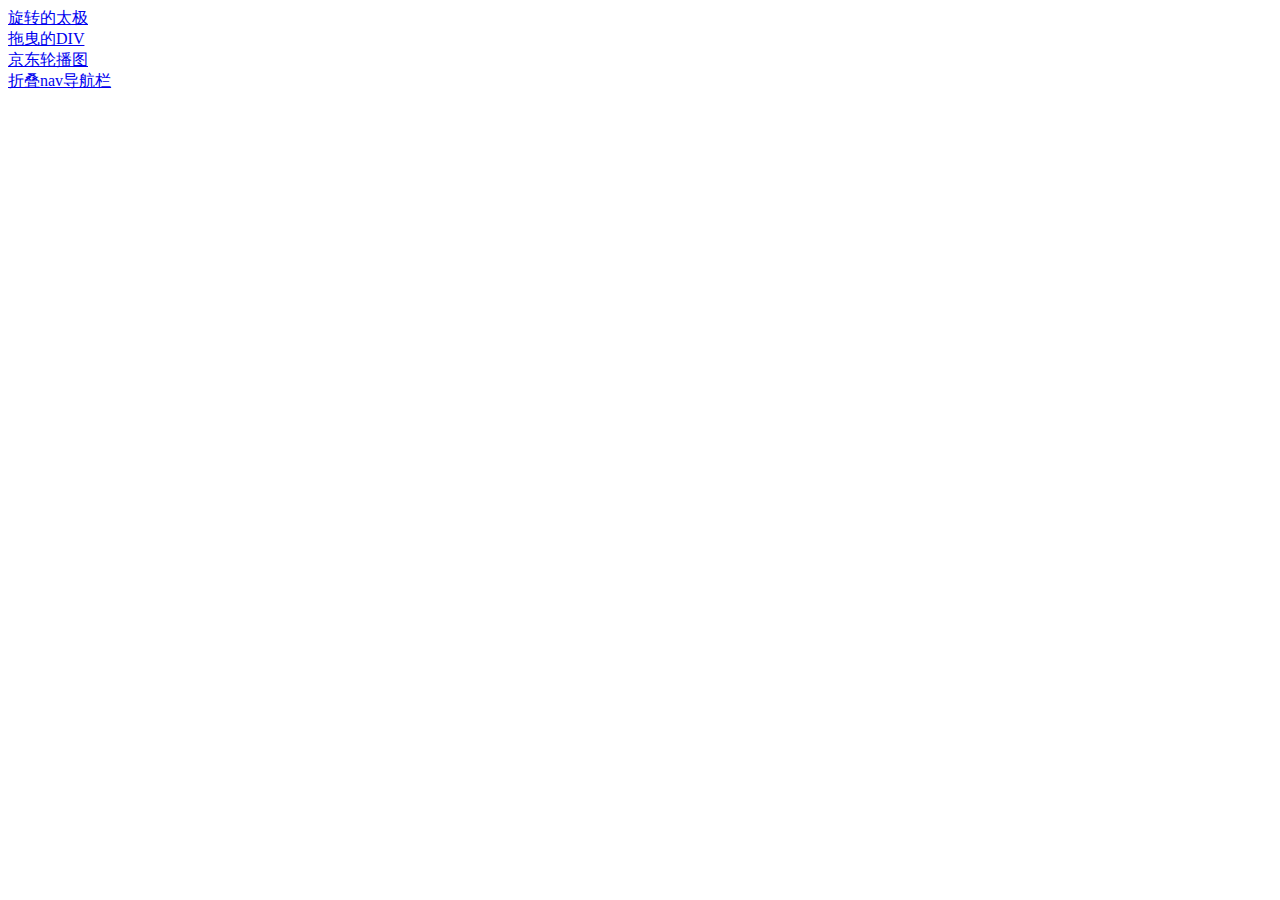
<file: index.html>
<!DOCTYPE html>
<html lang="en">
<head>
    <meta charset="UTF-8">
    <meta http-equiv="X-UA-Compatible" content="IE=edge">
    <meta name="viewport" content="width=device-width, initial-scale=1.0">
    <title>Document</title>
</head>
<body>
    <div>
        <a href="taiji.html">旋转的太极</a>
    </div>
    <div>
        <a href="move-div.html">拖曳的DIV</a>
    </div>
    <div>
        <a href="jd-banner.html">京东轮播图</a>
    </div>
    <div>
        <a href="折叠nav.html">折叠nav导航栏</a>
    </div>
</body>
</html>
</file>
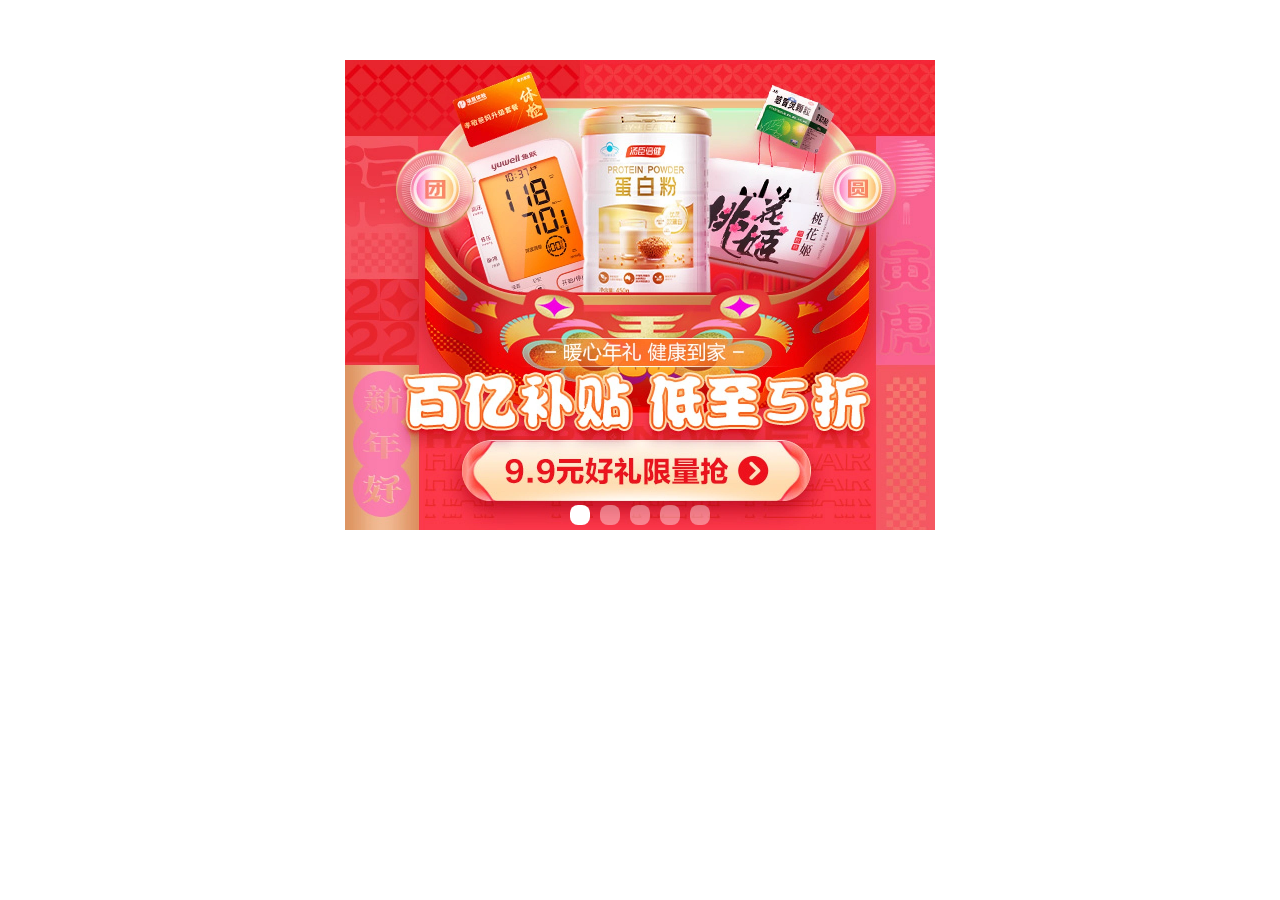
<file: jd-banner.html>
<!DOCTYPE html>
<html lang="en">

<head>
    <meta charset="UTF-8">
    <meta http-equiv="X-UA-Compatible" content="IE=edge">
    <meta name="viewport" content="width=device-width, initial-scale=1.0">
    <title>京东轮播图测试</title>
    <link rel="stylesheet" href="./css/reset.css">
    <link rel="stylesheet" href="./css/style.css">
    <style>
        .banner-wrap {
            width: 600px;
            height: 470px;
            margin: 50px auto;
            /* background-color: #cfa; */
            padding: 10px 0;
            position: relative;
            overflow: hidden;
        }

        .img-ul {
            list-style: none;
            position: absolute;
        }

        .img-ul li {
            float: left;
            margin: 0 5px;
        }

        .img-ul li img {
            width: 590px;
        }

        .nav-a {
            position: absolute;
            bottom: 15px;
        }

        .nav-a a {
            display: block;
            width: 20px;
            height: 20px;
            border-radius: 8px;
            background-color: rgba(255, 255, 255, .4);
            margin: 0 5px;
            float: left;
        }

        .nav-a .selected {
            background-color: rgba(255, 255, 255, 1);
        }

        /* 图片切换淡入淡出效果 */

        .img-animation {
            animation: anim 1s;
        }

        /* 淡入淡出动画 */

        @keyframes anim {
            0% {
                opacity: .5;
            }

            100% {
                opacity: 1;
            }
        }
    </style>
</head>

<body>
    <!-- <header class="header">
        <div class="top-bar">

        </div>
    </header> -->


    <main>
        <div class="banner-wrap">
            <ul class="img-ul">
                <li><img src="./img/1.webp" alt=""></li>
                <li><img src="./img/2.webp" alt=""></li>
                <li><img src="./img/3.webp" alt=""></li>
                <li><img src="./img/4.webp" alt=""></li>
                <li><img src="./img/5.webp" alt=""></li>
            </ul>

            <div class="nav-a">
                <a href="javascript:;" class="selected"></a>
                <a href="javascript:;"></a>
                <a href="javascript:;"></a>
                <a href="javascript:;"></a>
                <a href="javascript:;"></a>
            </div>
        </div>
    </main>


    <script>
        var bannerWrap = document.querySelector('.banner-wrap')
        var imgUl = document.querySelector(".img-ul");
        var imgLiList = document.querySelectorAll('.img-ul li');
        var navA = document.querySelector(".nav-a");
        var allA = document.querySelectorAll(".nav-a a");

        // ul的宽度根据图片数量定义
        imgUl.style.width = 600 * imgLiList.length + 'px';
        // 设定原点的居中位置，
        navA.style.left = (bannerWrap.offsetWidth - navA.offsetWidth) / 2 + 'px';

        var currentIndex = 0;

        // 自动轮播
        var timer = setInterval(function () {

            currentIndex++;
            // 如果超出范围，设置左偏移为0，从第一张开始
            // if (imgUl.offsetLeft < -imgUl.offsetWidth + 1200) {
            if (currentIndex >= allA.length) {
                currentIndex = 0;
                imgUl.style.left = 0;
            } else {
                // 每次向左偏移600px
                imgUl.style.left = currentIndex * -600 + 'px';
            }
            autoChangePoinColor();

        }, 3000)

        // 为每个圆点添加事件
        for (let i = 0; i < allA.length; i++) {
            allA[i].index = i;

            allA[i].onmousemove = function () {

                // 向左移动ul，切换图片
                imgUl.style.left = this.index * -600 + 'px';
                currentIndex = this.index;
                // 添加img-animation淡入淡出效果
                imgUl.className = 'img-ul img-animation';

                autoChangePoinColor();
            }

            allA[i].onmouseout = function () {
                // 取消img-animation淡入淡出效果
                imgUl.className = 'img-ul';
            }

            function autoChangePoinColor() {
                for (let i = 0; i < allA.length; i++) {
                    allA[i].className = '';
                }
                allA[currentIndex].className = 'selected';
            }
        }
    </script>
</body>

</html>
</file>
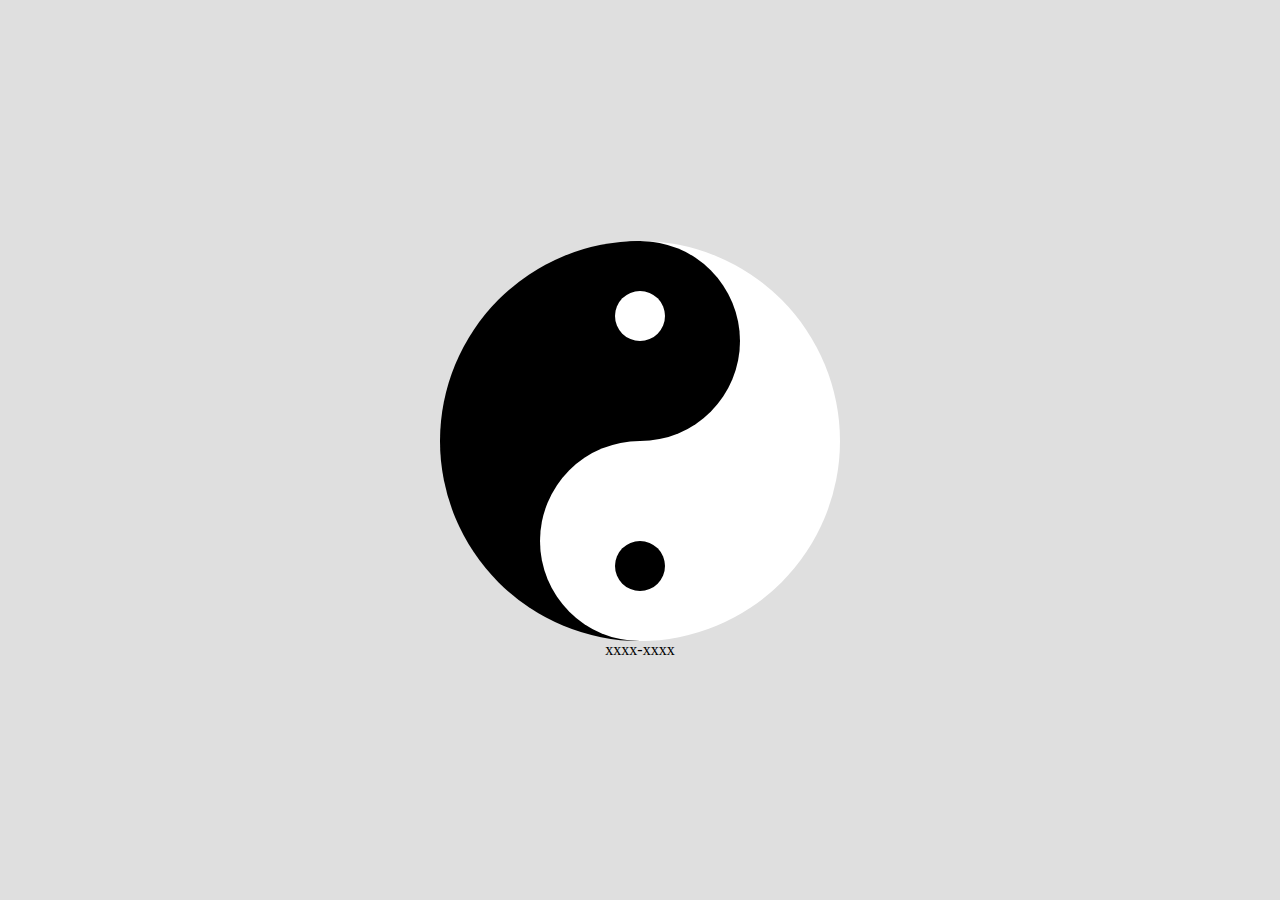
<file: taiji.html>
<!DOCTYPE html>
<html lang="zh">

<head>
    <meta charset="UTF-8">
    <meta http-equiv="X-UA-Compatible" content="IE=edge">
    <meta name="viewport" content="width=device-width, initial-scale=1.0">
    <title>太极</title>

    <style>
        body {
            background-color: rgb(223, 223, 223);
        }
        
        * {
            margin: 0;
            padding: 0;
            box-sizing: border-box;
        }
        
        @keyframes move {
            from {
                transform: rotate(0deg);
            }
            to {
                transform: rotate(360deg);
            }
        }
        
        #太极 {
            width: 400px;
            height: 400px;
            border-radius: 50%;
            position: relative;
            overflow: hidden;
            animation: move 20s infinite linear;
        }
        
        @media(max-width:500px) {
            #太极 {
                width: 200px;
                height: 200px;
            }
        }
        
        #太极 div:first-child {
            width: 50%;
            height: 100%;
            position: absolute;
            left: 0;
            background-color: black;
        }
        
        #太极 div:nth-child(2) {
            width: 50%;
            height: 100%;
            position: absolute;
            right: 0;
            background-color: white;
        }
        
        #太极 div:nth-child(3) {
            position: absolute;
            width: 200px;
            height: 200px;
            border-radius: 50%;
            left: 50%;
            margin-left: -100px;
            background-color: black;
        }
        
        #太极 div:nth-child(4) {
            position: absolute;
            width: 200px;
            height: 200px;
            border-radius: 50%;
            left: 50%;
            bottom: 0;
            margin-left: -100px;
            background-color: white;
        }
        
        @media(max-width:500px) {
            #太极 div:nth-child(3),
            #太极 div:nth-child(4) {
                width: 100px;
                height: 100px;
                margin-left: -50px;
            }
        }
        
        #太极 div:nth-child(5) {
            position: absolute;
            width: 50px;
            height: 50px;
            border-radius: 50%;
            left: 50%;
            margin-left: -25px;
            top: 50px;
            background-color: white;
        }
        
        #太极 div:nth-child(6) {
            position: absolute;
            width: 50px;
            height: 50px;
            border-radius: 50%;
            left: 50%;
            bottom: 50px;
            margin-left: -25px;
            background-color: black;
        }
        
        @media(max-width:500px) {
            #太极 div:nth-child(5),
            #太极 div:nth-child(6) {
                width: 25px;
                height: 25px;
                margin-left: -12.5px;
            }
            #太极 div:nth-child(5) {
                top: 25px;
            }
            #太极 div:nth-child(6) {
                bottom: 25px;
            }
        }
        
        #太极wrapper {
            height: 100vh;
            display: flex;
            align-items: center;
            justify-content: center;
            flex-direction: column;
        }
    </style>
</head>

<body>

    <div id='太极wrapper'>
        <div id="太极">
            <div></div>
            <div></div>
            <div></div>
            <div></div>
            <div></div>
            <div></div>
        </div>
        xxxx-xxxx
    </div>
</body>

</html>
</file>
<file: css/style.css>
.header {
    width: 100%;
    height: 30px;
    border: 1px solid red;
}

.top-bar {
    width: 1200px;
    height: 100%;
    border: 1px solid greenyellow;
    margin: 0 auto;
}
</file>
